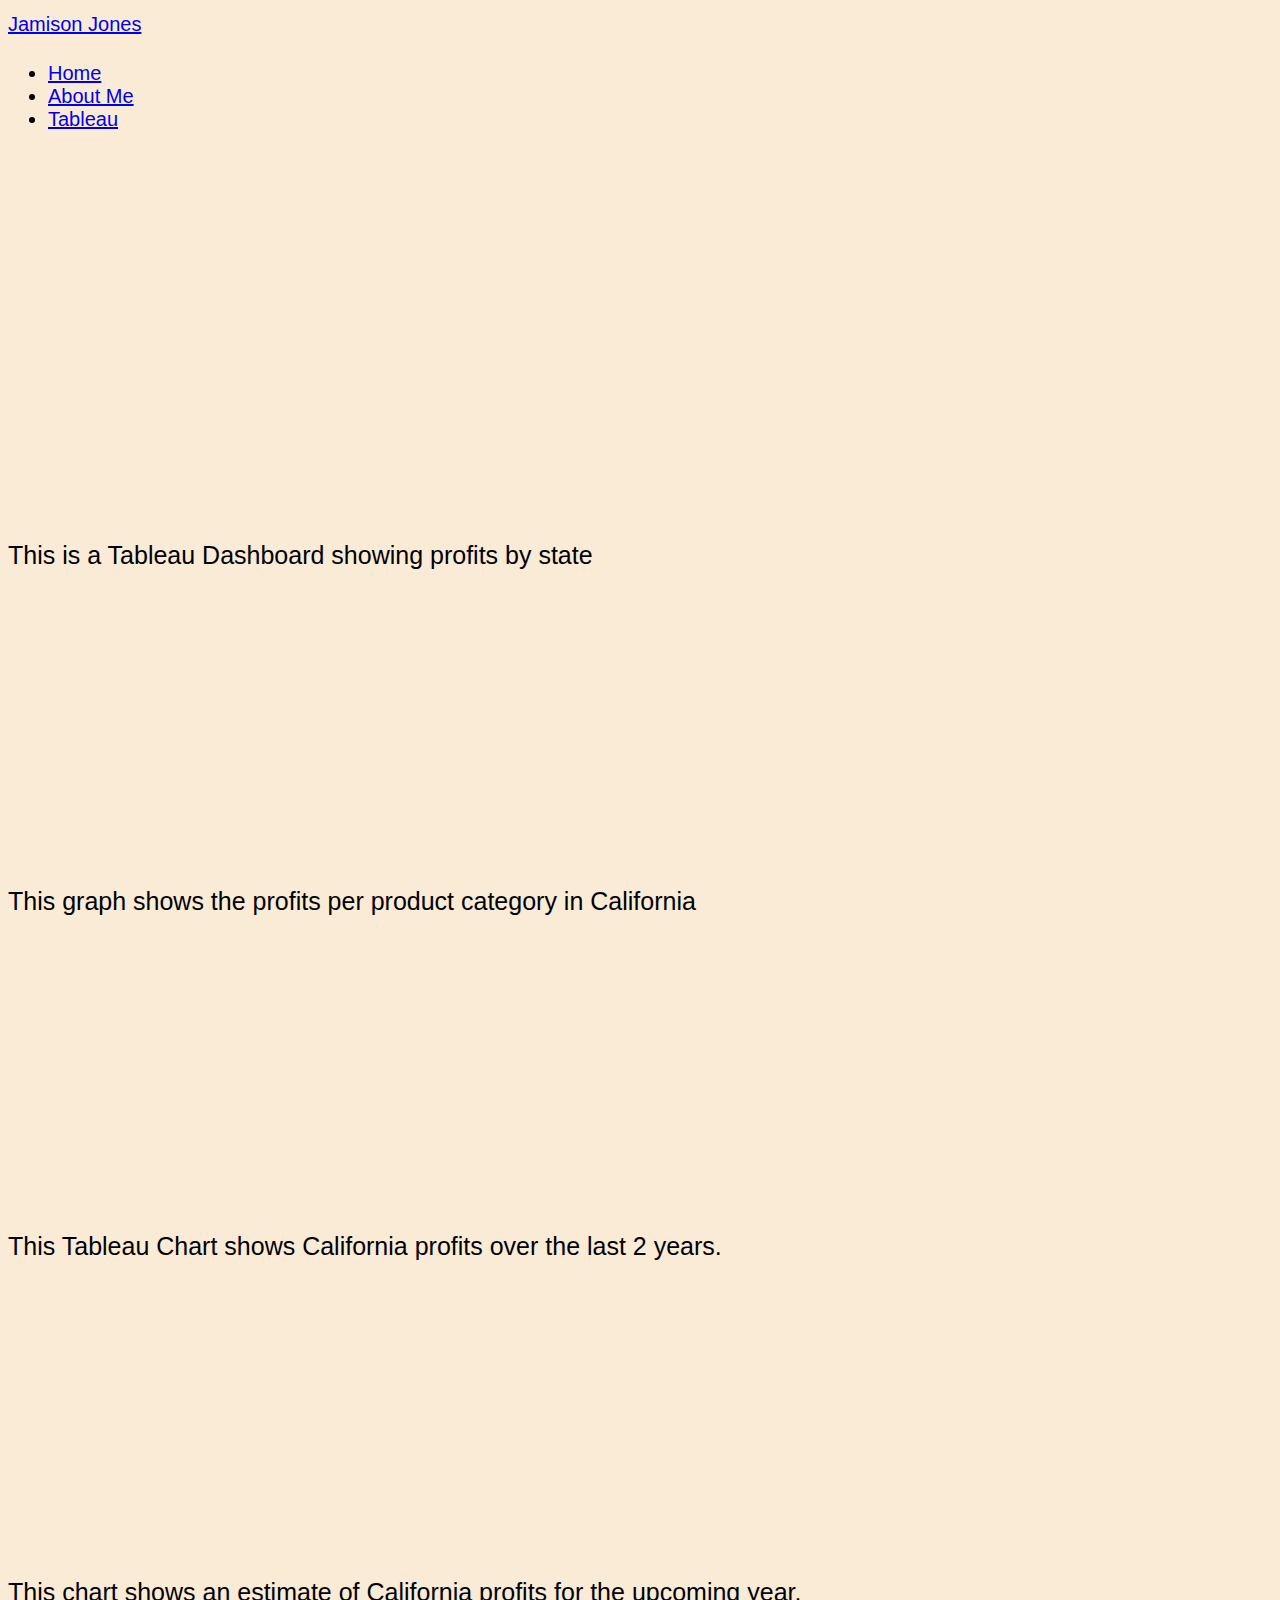
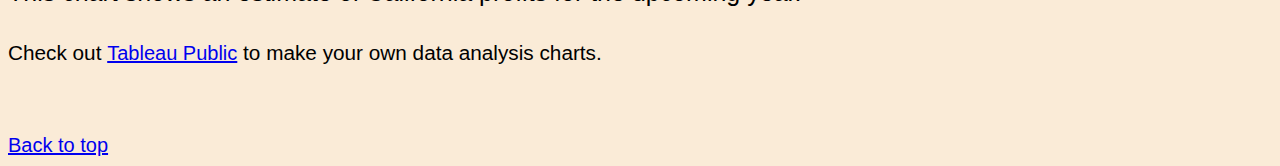
<file: html/tableau.html>
<!--Jamison Jones Last Edited: April 15, 2022-->
<!DOCTYPE html>
<html>
    <head>
        <title>Jamison Jones - Tableau</title>
        <link href="../styles/bootstyles.css" rel="stylesheet"/>
    </head>
    <body>
        <nav class="navbar navbar-expand-lg navbar-light" id="mainNav">
            <div class="container px-4 px-lg-5">
                <a class="navbar-brand" href="../index.html">Jamison Jones</a>
                <!--
                <button class="navbar-toggler" type="button" data-bs-toggle="collapse" data-bs-target="#navbarResponsive" aria-controls="navbarResponsive" aria-expanded="false" aria-label="Toggle navigation">
                    Menu
                    <i class="fas fa-bars"></i>
                </button>
                -->
                <div class="collapse navbar-collapse" id="navbarResponsive">
                    <ul class="navbar-nav ms-auto py-4 py-lg-0">
                        <li class="nav-item"><a class="nav-link px-lg-3 py-3 py-lg-4" href="../index.html">Home</a></li>
                        <li class="nav-item"><a class="nav-link px-lg-3 py-3 py-lg-4" href="aboutme.html">About Me</a></li>
                        <li class="nav-item"><a class="nav-link px-lg-3 py-3 py-lg-4" href="tableau.html">Tableau</a></li>
                    </ul>
                </div>
            </div>
        </nav>
        
        
        <div class='tableauPlaceholder' id='viz1649784404028' style='position: relative' height="150">
            <noscript>
                <a href='#'>
                    <img alt='Sheet 1 ' src='https:&#47;&#47;public.tableau.com&#47;static&#47;images&#47;ZG&#47;ZG4X2YMNN&#47;1_rss.png' style='border: none' />
                </a>
            </noscript>
            <object class='tableauViz'  style='display:none;'>
                <param name='host_url' value='https%3A%2F%2Fpublic.tableau.com%2F' /> 
                <param name='embed_code_version' value='3' /> 
                <param name='path' value='shared&#47;ZG4X2YMNN' /> 
                <param name='toolbar' value='yes' />
                <param name='static_image' value='https:&#47;&#47;public.tableau.com&#47;static&#47;images&#47;ZG&#47;ZG4X2YMNN&#47;1.png' /> 
                <param name='animate_transition' value='yes' />
                <param name='display_static_image' value='yes' />
                <param name='display_spinner' value='yes' />
                <param name='display_overlay' value='yes' />
                <param name='display_count' value='yes' />
                <param name='language' value='en-US' />
                <param name='filter' value='publish=yes' />
            </object>
        </div>      
        <h4>This is a Tableau Dashboard showing profits by state</h4>  
        <script type='text/javascript'>
            var divElement = document.getElementById('viz1649784404028');                    
            var vizElement = divElement.getElementsByTagName('object')[0];                    
            vizElement.style.width='100%';vizElement.style.height=(divElement.offsetWidth*0.75)+'px';                    
            var scriptElement = document.createElement('script');                    
            scriptElement.src = 'https://public.tableau.com/javascripts/api/viz_v1.js';                    
            vizElement.parentNode.insertBefore(scriptElement, vizElement);                
        </script>
        
        <div class='tableauPlaceholder' id='viz1649785897591' style='position: relative'>
            <noscript>
                <a href='#'>
                    <img alt='Sheet 3 ' src='https:&#47;&#47;public.tableau.com&#47;static&#47;images&#47;Ca&#47;CaliforniaProfitsperProductcategory&#47;Sheet3&#47;1_rss.png' style='border: none' />
                </a>
            </noscript>
            <object class='tableauViz'  style='display:none;'>
                <param name='host_url' value='https%3A%2F%2Fpublic.tableau.com%2F' /> 
                <param name='embed_code_version' value='3' /> 
                <param name='site_root' value='' />
                <param name='name' value='CaliforniaProfitsperProductcategory&#47;Sheet3' />
                <param name='tabs' value='no' />
                <param name='toolbar' value='yes' />
                <param name='static_image' value='https:&#47;&#47;public.tableau.com&#47;static&#47;images&#47;Ca&#47;CaliforniaProfitsperProductcategory&#47;Sheet3&#47;1.png' /> 
                <param name='animate_transition' value='yes' />
                <param name='display_static_image' value='yes' />
                <param name='display_spinner' value='yes' />
                <param name='display_overlay' value='yes' />
                <param name='display_count' value='yes' />
                <param name='language' value='en-US' />
                <param name='filter' value='publish=yes' />
            </object>
        </div>    
        <h4>This graph shows the profits per product category in California</h4>            
            <script type='text/javascript'>                    
            var divElement = document.getElementById('viz1649785897591');                    
            var vizElement = divElement.getElementsByTagName('object')[0];                    
            vizElement.style.width='100%';vizElement.style.height=(divElement.offsetWidth*0.75)+'px';                    
            var scriptElement = document.createElement('script');                    
            scriptElement.src = 'https://public.tableau.com/javascripts/api/viz_v1.js';                    
            vizElement.parentNode.insertBefore(scriptElement, vizElement);                
            </script>
             
             <div class='tableauPlaceholder' id='viz1649785248595' style='position: relative'>
                 <noscript>
                     <a href='#'>
                         <img alt='Sheet 2 ' src='https:&#47;&#47;public.tableau.com&#47;static&#47;images&#47;Ca&#47;CaliforniaProfitslast2years_16497852180530&#47;Sheet2&#47;1_rss.png' style='border: none' />
                     </a>
                 </noscript>
                 <object class='tableauViz'  style='display:none;'>
                     <param name='host_url' value='https%3A%2F%2Fpublic.tableau.com%2F' /> 
                     <param name='embed_code_version' value='3' /> 
                     <param name='site_root' value='' />
                     <param name='name' value='CaliforniaProfitslast2years_16497852180530&#47;Sheet2' />
                     <param name='tabs' value='no' />
                     <param name='toolbar' value='yes' />
                     <param name='static_image' value='https:&#47;&#47;public.tableau.com&#47;static&#47;images&#47;Ca&#47;CaliforniaProfitslast2years_16497852180530&#47;Sheet2&#47;1.png' /> 
                     <param name='animate_transition' value='yes' />
                     <param name='display_static_image' value='yes' />
                     <param name='display_spinner' value='yes' />
                     <param name='display_overlay' value='yes' />
                     <param name='display_count' value='yes' />
                     <param name='language' value='en-US' />
                     <param name='filter' value='publish=yes' />
                 </object>
             </div>       
             <h4>This Tableau Chart shows California profits over the last 2 years.</h4>         
             <script type='text/javascript'>                    
             var divElement = document.getElementById('viz1649785248595');                    
             var vizElement = divElement.getElementsByTagName('object')[0];                    
             vizElement.style.width='100%';vizElement.style.height=(divElement.offsetWidth*0.75)+'px';                    
             var scriptElement = document.createElement('script');                    
             scriptElement.src = 'https://public.tableau.com/javascripts/api/viz_v1.js';                    
             vizElement.parentNode.insertBefore(scriptElement, vizElement);                
             </script>
             <p>
                <div class='tableauPlaceholder' id='viz1649895611410' style='position: relative'>
                    <noscript>
                        <a href='#'>
                            <img alt='Sheet 4 ' src='https:&#47;&#47;public.tableau.com&#47;static&#47;images&#47;Ca&#47;CaliforniaEstimateProfit&#47;Sheet4&#47;1_rss.png' style='border: none' />
                        </a>
                    </noscript>
                    <object class='tableauViz'  style='display:none;'>
                        <param name='host_url' value='https%3A%2F%2Fpublic.tableau.com%2F' /> 
                        <param name='embed_code_version' value='3' /> 
                        <param name='site_root' value='' />
                        <param name='name' value='CaliforniaEstimateProfit&#47;Sheet4' />
                        <param name='tabs' value='no' />
                        <param name='toolbar' value='yes' />
                        <param name='static_image' value='https:&#47;&#47;public.tableau.com&#47;static&#47;images&#47;Ca&#47;CaliforniaEstimateProfit&#47;Sheet4&#47;1.png' /> 
                        <param name='animate_transition' value='yes' />
                        <param name='display_static_image' value='yes' />
                        <param name='display_spinner' value='yes' />
                        <param name='display_overlay' value='yes' />
                        <param name='display_count' value='yes' />
                        <param name='language' value='en-US' />
                        <param name='filter' value='publish=yes' />
                    </object>
                </div>       
                <h4>This chart shows an estimate of California profits for the upcoming year.</h4>         
                <script type='text/javascript'>                    
                var divElement = document.getElementById('viz1649895611410');                    
                var vizElement = divElement.getElementsByTagName('object')[0];                    
                vizElement.style.width='100%';vizElement.style.height=(divElement.offsetWidth*0.75)+'px';                    
                var scriptElement = document.createElement('script');                    
                scriptElement.src = 'https://public.tableau.com/javascripts/api/viz_v1.js';                    
                vizElement.parentNode.insertBefore(scriptElement, vizElement);                
                </script>
             </p>
             <h5>Check out 
                <a href="https://public.tableau.com/en-us/s/">Tableau Public</a>
                to make your own data analysis charts.
             </h5><br>
             <a href="#top">Back to top</a>
             
            </body>
</html>
</file>
<file: styles/bootstyles.css>
/*Jamison Jones Last Edited: April 15, 2022*/
body {
    font-family: 'Segoe UI', Tahoma, Geneva, Verdana, sans-serif;
    background-color: antiquewhite;
    font-size: 25px;
    
}
h6, .h6, h5, .h5, h4, .h4, h3, .h3, h2, .h2, h1, .h1 {
    font-weight: 300;
}
li {
    font-size: 20px;
    font-style: italic;
}
div {
    height: 250px;
    width: 300px;
    position: relative;

}
object {
    top:114px;
    bottom: 64px;

}
img {
    height: 150px;
    width:200px;
}
a {
    font-size: 20px;
    font-style: normal;
    
}
</file>
